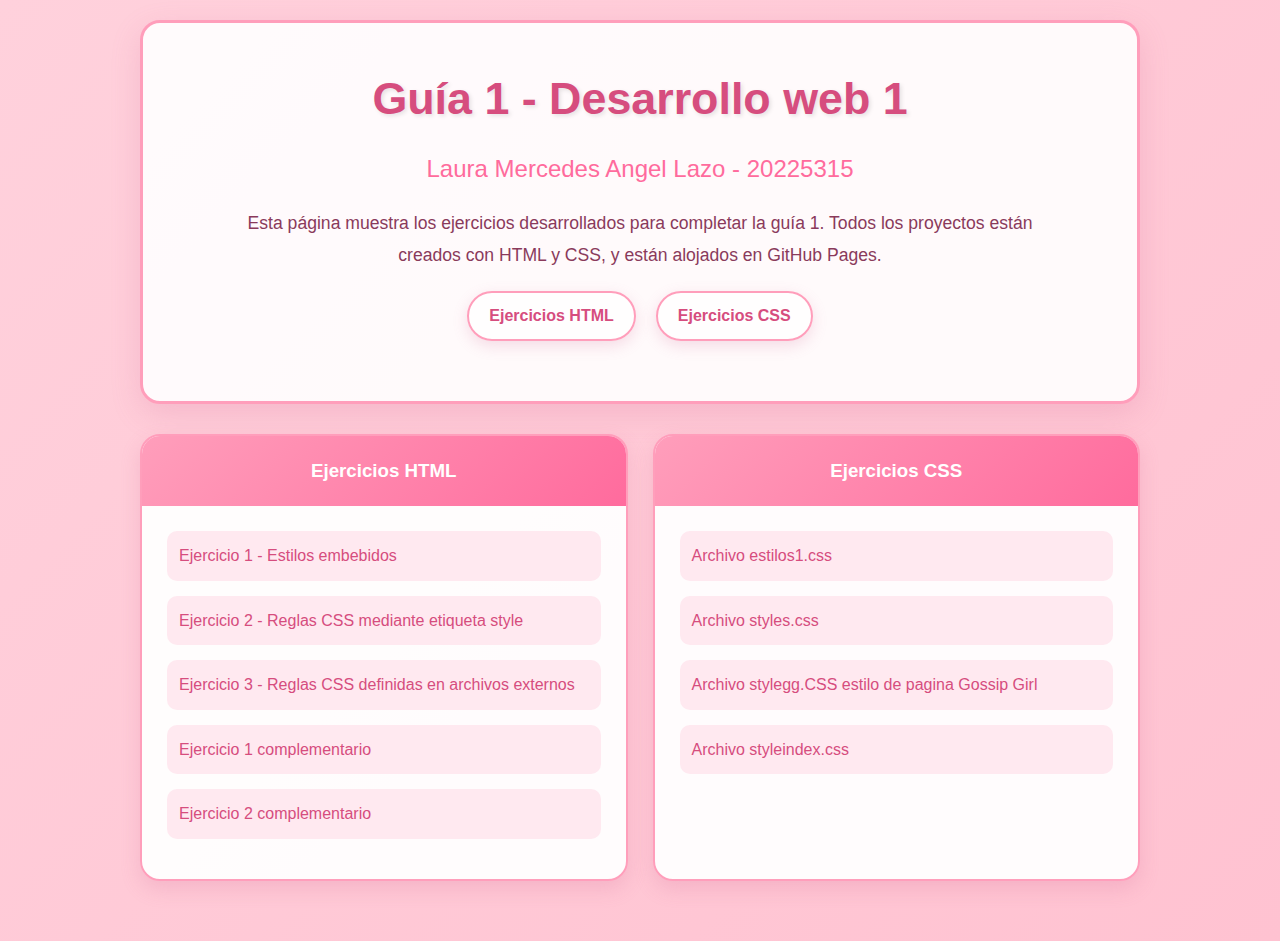
<file: index.html>
<!DOCTYPE html>
<html lang="es">
<head>
    <meta charset="UTF-8">
    <meta name="viewport" content="width=device-width, initial-scale=1.0">
    <title>Guía 1</title>
    <link rel="stylesheet" href="styleindex.css">
</head>
<body>
    <div class="container">
        <header>
            <h1>Guía 1 - Desarrollo web 1</h1>
            <h2>Laura Mercedes Angel Lazo - 20225315</h2>
            <div class="intro">
                <p>Esta página muestra los ejercicios desarrollados para completar la guía 1. Todos los proyectos están creados con HTML y CSS, y están alojados en GitHub Pages.</p>
            </div>
            <div class="counter">
                <div class="counter-item">
                    Ejercicios HTML
                </div>
                <div class="counter-item">
                    Ejercicios CSS
                </div>
            </div>
        </header>
        
        <div class="grid">
            <div class="card">
                <div class="card-header">
                    <h3>Ejercicios HTML</h3>
                </div>
                <div class="card-body">
                    <ul>
                        <li>
                            <a href="estilos_embebidos.html">
                                Ejercicio 1 - Estilos embebidos
                            </a>
                        </li>
                        <li>
                            <a href="ejemplo2.html">
                                Ejercicio 2 - Reglas CSS mediante etiqueta style
                            </a>
                        </li>
                        <li>
                            <a href="paises.html">
                                Ejercicio 3 - Reglas CSS definidas en archivos externos
                            </a>
                        </li>
                        <li>
                            <a href="GossipGirl.html">
                                Ejercicio 1 complementario
                            </a>
                        </li>
                        <li>
                            <a href="index.html">
                                Ejercicio 2 complementario
                            </a>
                        </li>
                    </ul>
                </div>
            </div>
            
            <div class="card">
                <div class="card-header">
                    <h3>Ejercicios CSS</h3>
                </div>
                <div class="card-body">
                    <ul>
                        <li>
                            <a href="estilos1.css">
                                Archivo estilos1.css
                            </a>
                        </li>
                        <li>
                            <a href="styles.css">
                                Archivo styles.css
                            </a>
                        </li>
                        <li>
                            <a href="stylegg.css">
                                Archivo stylegg.CSS estilo de pagina Gossip Girl
                            </a>
                        </li>
                        <li>
                            <a href="styleindex.css">
                                Archivo styleindex.css
                            </a>
                        </li>
                    </ul>
                </div>
            </div>
        </div>
        
    </div>
</body>
</html>
</file>
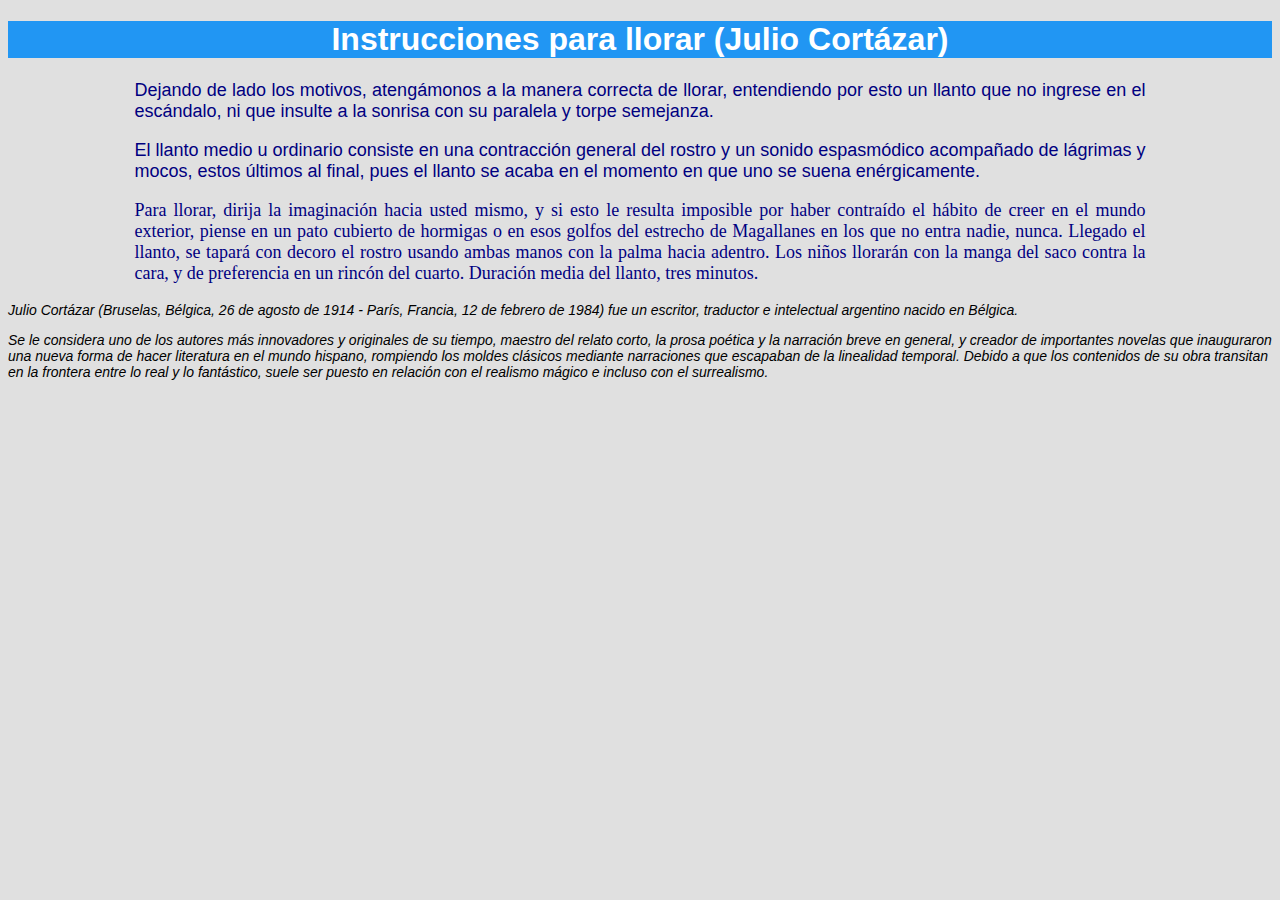
<file: ejemplo2.html>
<!DOCTYPE html>
<html lang="es">
<head>
    <meta charset="UTF-8">
    <title>Usando la etiqueta style</title>
    <style>
        body {
            background-color: #E0E0E0;
            font-family: Arial, sans-serif;
        }

        h1 {
            background-color: #2196F3;
            color: white;
            text-align: center;
        }

        div.contenido {
            margin: 0 auto;
            width: 80%;
        }

        
        p {
            font-size: 18px;
        }

        .cuento {
            color: navy;
            text-align: justify;
        }

        .parrafo1 {
            font-family: ¨Courier New", monospace;
        }
        .parrafo2 {
            font-family: Verdana, Geneva, sans-serif;
        }
        .parrafo3 {
            font-family: "Times New Roman", Times, serif;
        }

        div.autor{
            font-style: italic;
        }

        p.julio{
            font-size: 14px;
        }
    </style>
</head>
<body>
    <h1>Instrucciones para llorar (Julio Cortázar)</h1>
<div class="contenido">

    <p class="cuento parrafo1">Dejando de lado los motivos, atengámonos a la 
    manera correcta de llorar, entendiendo por esto un llanto que no ingrese en 
    el escándalo, ni que insulte a la sonrisa con su paralela y torpe semejanza.
    </p>

    <p class="cuento parrafo2">El llanto medio u ordinario consiste en una 
    contracción general del rostro y un sonido espasmódico acompañado de 
    lágrimas y mocos, estos últimos al final, pues el llanto se acaba en el 
    momento en que uno se suena enérgicamente.
    </p>

    <p class="cuento parrafo3">Para llorar, dirija la imaginación hacia usted 
    mismo, y si esto le resulta imposible por haber contraído el hábito de 
    creer en el mundo exterior, piense en un pato cubierto de hormigas o en 
    esos golfos del estrecho de Magallanes en los que no entra nadie, nunca. 
    Llegado el llanto, se tapará con decoro el rostro usando ambas manos con la 
    palma hacia adentro. Los niños llorarán con la manga del saco contra la 
    cara, y de preferencia en un rincón del cuarto. Duración media del llanto, 
    tres minutos.
    </p>
</div>
<div class="autor">
    <p class="julio">
        Julio Cortázar (Bruselas, Bélgica, 26 de agosto de 1914 - París, Francia, 
        12 de febrero de 1984) fue un escritor, traductor e intelectual 
        argentino nacido en Bélgica.
    </p>

    <p class="julio">
        Se le considera uno de los autores más innovadores y originales de su 
        tiempo, maestro del relato corto, la prosa poética y la narración breve 
        en general, y creador de importantes novelas que inauguraron una nueva 
        forma de hacer literatura en el mundo hispano, rompiendo los moldes 
        clásicos mediante narraciones que escapaban de la linealidad temporal. 
        Debido a que los contenidos de su obra transitan en la frontera entre 
        lo real y lo fantástico, suele ser puesto en relación con el realismo 
        mágico e incluso con el surrealismo.
    </p>
</div>

</body>
</html>
</file>
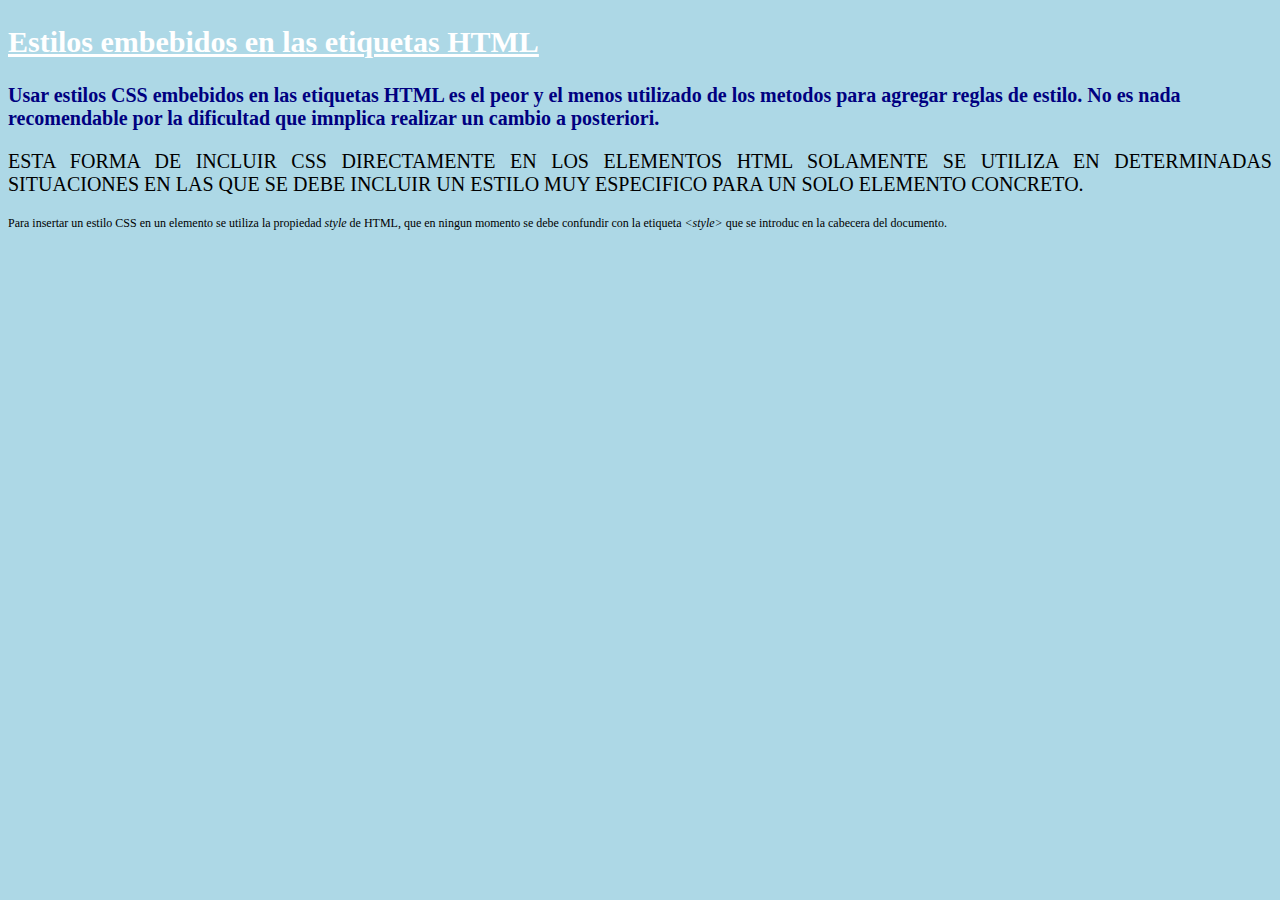
<file: estilos_embebidos.html>
<!-- Ejercicio 1: Estilos embebidos-->
<!DOCTYPE html>
<html lang="es">
<head>
    <meta charset="UTF-8">
    <meta name="viewport" content="width=device-width, initial-scale=1.0">
    <title>Estilos externos</title>
    <link rel="stylesheet" href="estilos1.css">
</head>
<body>
<div class="contenedor">

    <h2>Estilos embebidos en las etiquetas HTML</h2>

    <p class="parrafo1">Usar estilos CSS embebidos en las etiquetas HTML es el peor y el menos utilizado
        de los metodos para agregar reglas de estilo. No es nada recomendable por la dificultad que imnplica
        realizar un cambio a posteriori.</p>

    <p class="parrafo2">Esta forma de incluir CSS directamente en los elementos HTML solamente
        se utiliza en determinadas situaciones en las que se debe incluir un estilo muy especifico para un solo
        elemento concreto.</p>

    <p class="parrafo3">Para insertar un estilo CSS en un elemento se utiliza la propiedad
        <span class="italic">style</span> de 
        HTML, que en ningun momento se debe confundir con la etiqueta
        <span class="italic">&lt;style&gt;</span>
        que se introduc en la cabecera del documento.</p>
</div>
</body>
</html>
</file>
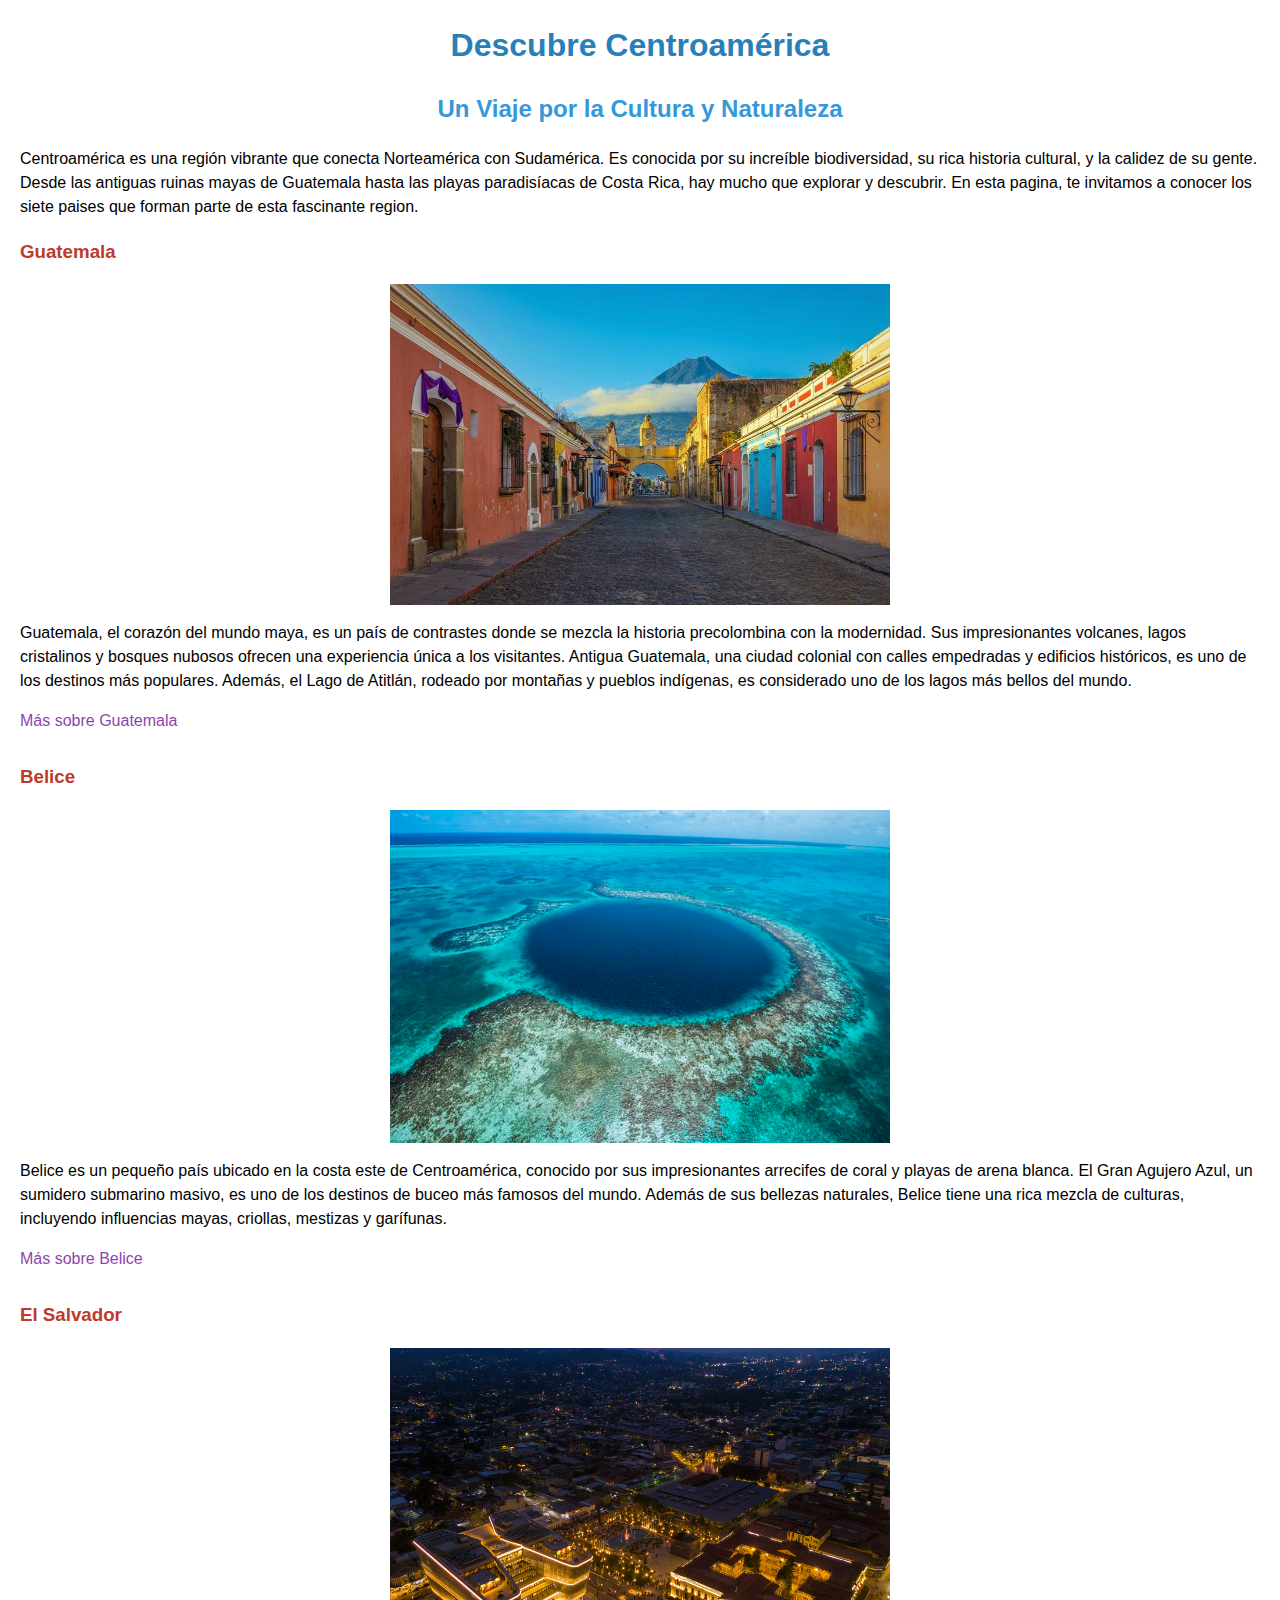
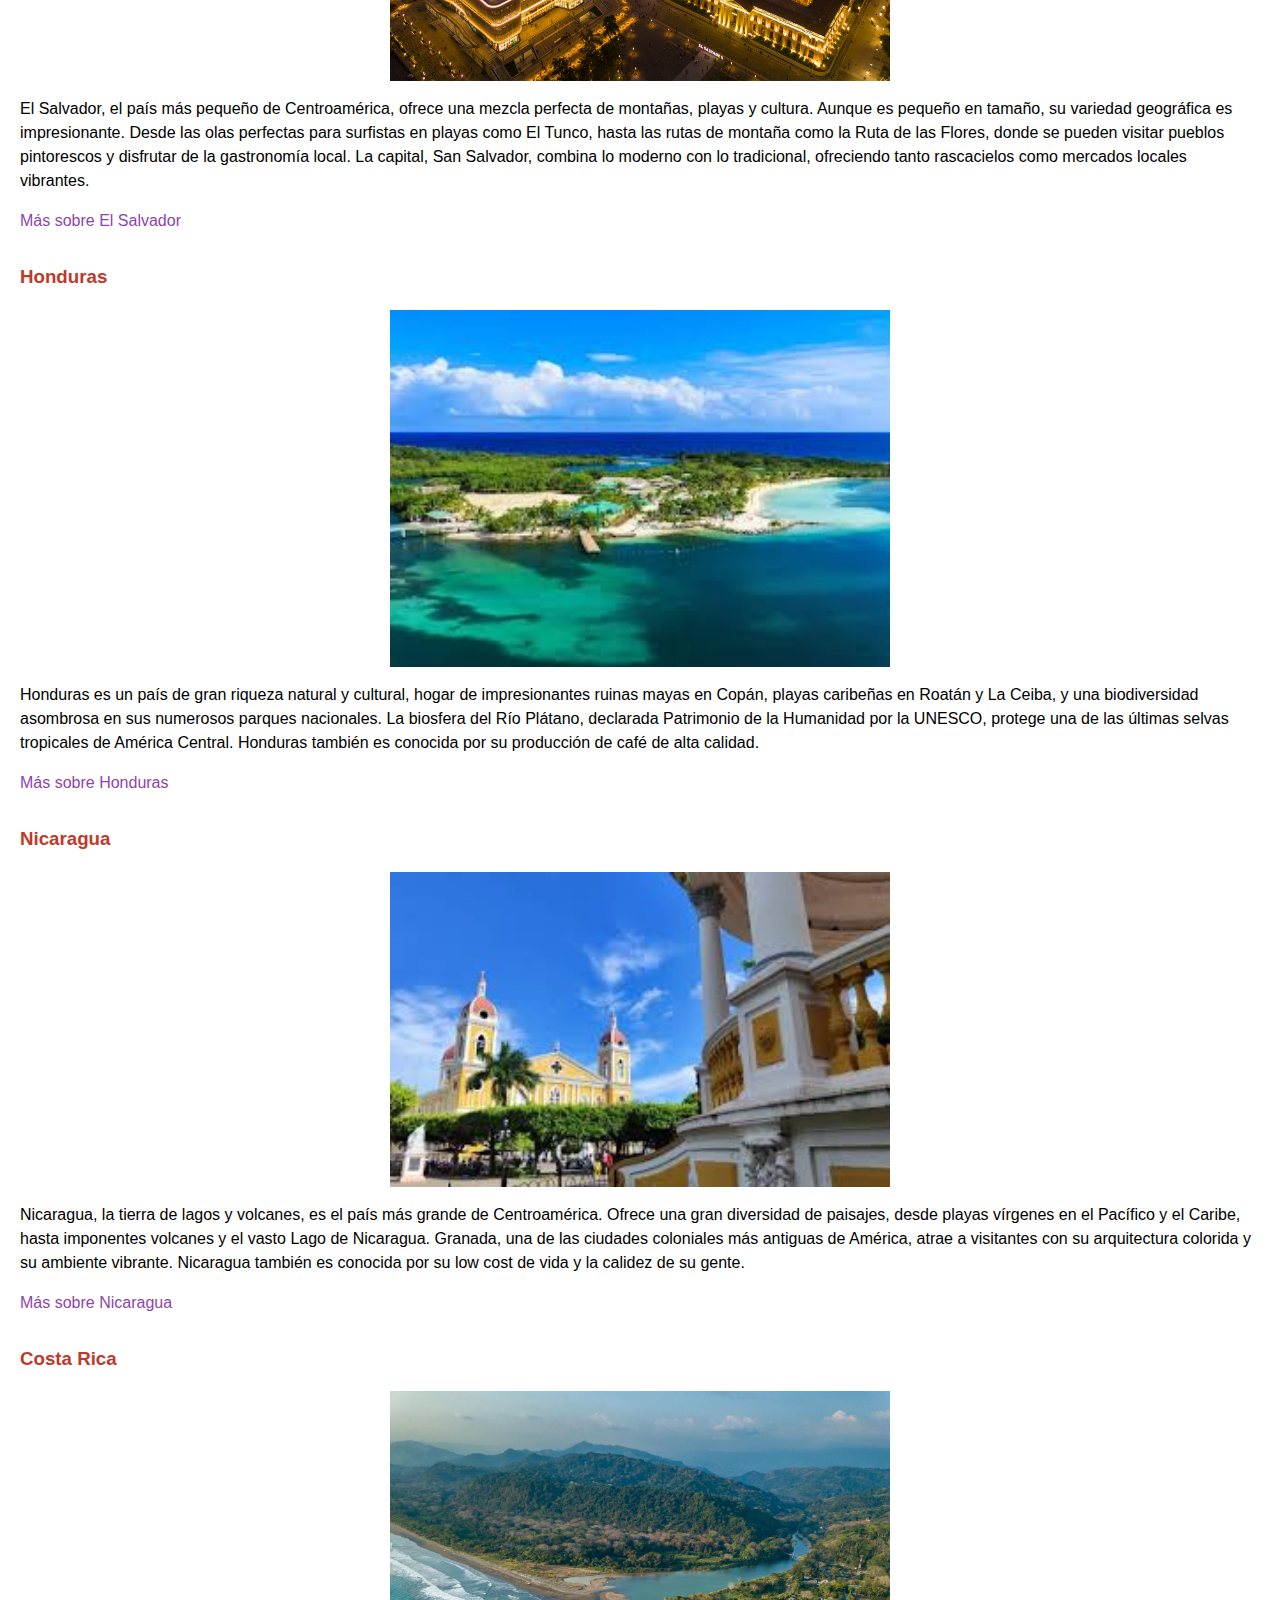
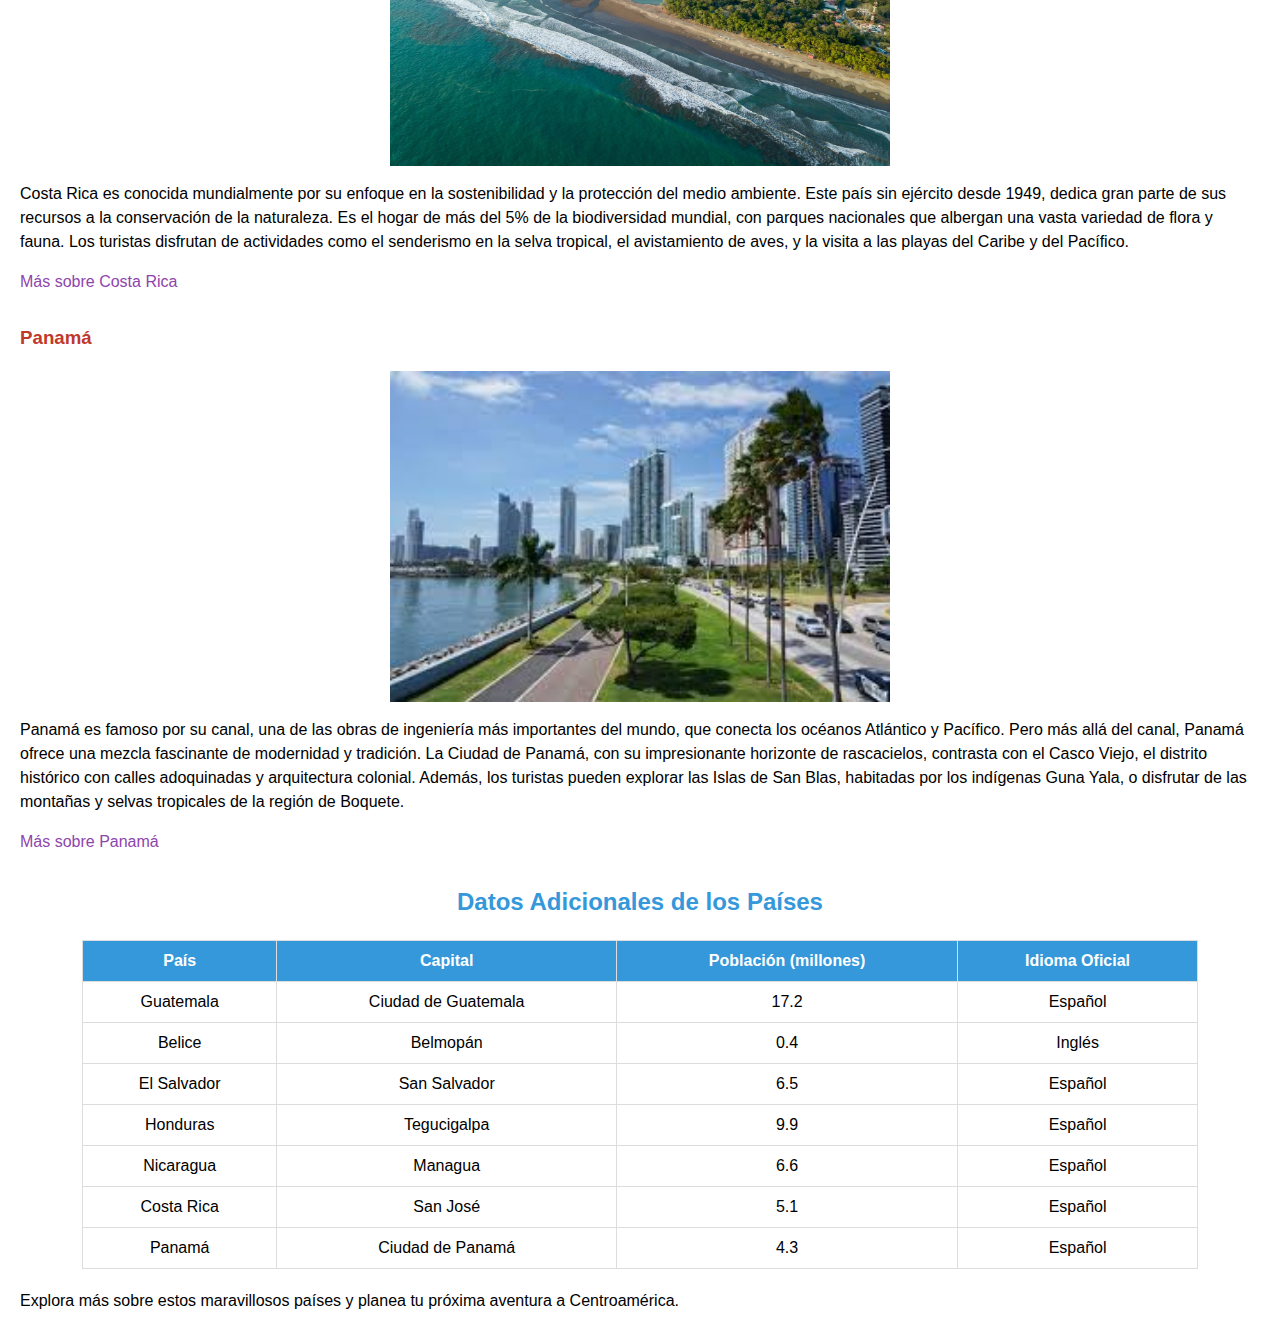
<file: paises.html>
<!DOCTYPE html>
<html lang="es">
<head>
    <meta charset="UTF-8">
    <meta name="viewport" content="width=device-width, initial-scale=1.0">
    <title>Centroamérica - Cultura y Naturaleza</title>
    <style>
        body {
            font-family: Arial, sans-serif;
            margin: 20px;
            line-height: 1.5;
        }
        
        h1 {
            color: #2980b9;
            text-align: center;
        }
        
        h2 {
            color: #3498db;
            text-align: center;
        }
        
        h3 {
            color: #c0392b;
        }
        
        .country-section {
            margin-bottom: 30px;
        }
        
        .country-image {
            width: 80%;
            max-width: 500px;
            height: auto;
            display: block;
            margin: 10px auto;
        }
        
        table {
            width: 90%;
            margin: 20px auto;
            border-collapse: collapse;
        }
        
        th, td {
            border: 1px solid #ddd;
            padding: 8px;
            text-align: center;
        }
        
        th {
            background-color: #3498db;
            color: white;
        }
        
        a {
            color: #8e44ad;
            text-decoration: none;
        }
        
        a:hover {
            text-decoration: underline;
        }
    </style>
</head>
<body>
    <header>
        <h1>Descubre Centroamérica</h1>
        <h2>Un Viaje por la Cultura y Naturaleza</h2>
    </header>

    <section>
        <p>
            Centroamérica es una región vibrante que conecta Norteamérica con Sudamérica. 
            Es conocida por su increíble biodiversidad, su rica historia cultural, y la calidez de su gente. 
            Desde las antiguas ruinas mayas de Guatemala hasta las playas paradisíacas de Costa Rica, 
            hay mucho que explorar y descubrir. En esta pagina, te invitamos a conocer los siete paises que
            forman parte de esta fascinante region.
        </p>
    </section>

    <section class="country-section">
        <article>
            <h3>Guatemala</h3>
            <img src="img/guate.jpg" alt="Imagen de Guatemala" class="country-image">
            <p>
                Guatemala, el corazón del mundo maya, es un país de contrastes donde se mezcla la historia precolombina con la modernidad. Sus
                impresionantes volcanes, lagos cristalinos y bosques nubosos ofrecen una experiencia única a los visitantes. Antigua Guatemala, una ciudad colonial
                con calles empedradas y edificios históricos, es uno de los destinos más populares. Además, el Lago de Atitlán, rodeado por montañas y pueblos
                indígenas, es considerado uno de los lagos más bellos del mundo.
            </p>
            <a href="https://es.wikipedia.org/wiki/Guatemala" target="_blank">Más sobre Guatemala</a>
        </article>
    </section>

    <section class="country-section">
        <article>
            <h3>Belice</h3>
            <img src="img/belice.jpg" alt="Imagen de Belice" class="country-image">
            <p>
                Belice es un pequeño país ubicado en la costa este de Centroamérica, conocido por sus impresionantes arrecifes de coral y playas de arena blanca. 
                El Gran Agujero Azul, un sumidero submarino masivo, es uno de los destinos de buceo más famosos del mundo. Además de sus bellezas naturales, 
                Belice tiene una rica mezcla de culturas, incluyendo influencias mayas, criollas, mestizas y garífunas.
            </p>
            <a href="https://es.wikipedia.org/wiki/Belice" target="_blank">Más sobre Belice</a>
        </article>
    </section>

    <section class="country-section">
        <article>
            <h3>El Salvador</h3>
            <img src="img/elsqalvaor.jpg" alt="Imagen de El Salvador" class="country-image">
            <p>
                El Salvador, el país más pequeño de Centroamérica, ofrece una mezcla perfecta de montañas, playas y cultura. Aunque es pequeño en tamaño,
                su variedad geográfica es impresionante. Desde las olas perfectas para surfistas en playas como El Tunco, hasta las rutas de montaña como la Ruta de
                las Flores, donde se pueden visitar pueblos pintorescos y disfrutar de la gastronomía local. La capital, San Salvador, combina lo moderno con lo
                tradicional, ofreciendo tanto rascacielos como mercados locales vibrantes.
            </p>
            <a href="https://es.wikipedia.org/wiki/El_Salvador" target="_blank">Más sobre El Salvador</a>
        </article>
    </section>

    <section class="country-section">
        <article>
            <h3>Honduras</h3>
            <img src="img/honuras.jpg" alt="Imagen de Honduras" class="country-image">
            <p>
                Honduras es un país de gran riqueza natural y cultural, hogar de impresionantes ruinas mayas en Copán, playas caribeñas en Roatán y La Ceiba, 
                y una biodiversidad asombrosa en sus numerosos parques nacionales. La biosfera del Río Plátano, declarada Patrimonio de la Humanidad por la UNESCO, 
                protege una de las últimas selvas tropicales de América Central. Honduras también es conocida por su producción de café de alta calidad.
            </p>
            <a href="https://es.wikipedia.org/wiki/Honduras" target="_blank">Más sobre Honduras</a>
        </article>
    </section>

    <section class="country-section">
        <article>
            <h3>Nicaragua</h3>
            <img src="img/nicaragua.jpg" alt="Imagen de Nicaragua" class="country-image">
            <p>
                Nicaragua, la tierra de lagos y volcanes, es el país más grande de Centroamérica. Ofrece una gran diversidad de paisajes, desde playas vírgenes 
                en el Pacífico y el Caribe, hasta imponentes volcanes y el vasto Lago de Nicaragua. Granada, una de las ciudades coloniales más antiguas de América, 
                atrae a visitantes con su arquitectura colorida y su ambiente vibrante. Nicaragua también es conocida por su low cost de vida y la calidez de su gente.
            </p>
            <a href="https://es.wikipedia.org/wiki/Nicaragua" target="_blank">Más sobre Nicaragua</a>
        </article>
    </section>

    <section class="country-section">
        <article>
            <h3>Costa Rica</h3>
            <img src="img/costa rica.jpg" alt="Imagen de Costa Rica" class="country-image">
            <p>
                Costa Rica es conocida mundialmente por su enfoque en la sostenibilidad y la protección del medio ambiente. Este país sin ejército desde 1949, 
                dedica gran parte de sus recursos a la conservación de la naturaleza. Es el hogar de más del 5% de la biodiversidad mundial, con parques nacionales 
                que albergan una vasta variedad de flora y fauna. Los turistas disfrutan de actividades como el senderismo en la selva tropical, el avistamiento de aves, 
                y la visita a las playas del Caribe y del Pacífico.
            </p>
            <a href="https://es.wikipedia.org/wiki/Costa_Rica" target="_blank">Más sobre Costa Rica</a>
        </article>
    </section>

    <section class="country-section">
        <article>
            <h3>Panamá</h3>
            <img src="img/panama.jpg" alt="Imagen de Panamá" class="country-image">
            <p>
                Panamá es famoso por su canal, una de las obras de ingeniería más importantes del mundo, que conecta los océanos Atlántico y Pacífico. Pero
                más allá del canal, Panamá ofrece una mezcla fascinante de modernidad y tradición. La Ciudad de Panamá, con su impresionante horizonte de
                rascacielos, contrasta con el Casco Viejo, el distrito histórico con calles adoquinadas y arquitectura colonial. Además, los turistas pueden explorar las
                Islas de San Blas, habitadas por los indígenas Guna Yala, o disfrutar de las montañas y selvas tropicales de la región de Boquete.
            </p>
            <a href="https://es.wikipedia.org/wiki/Panam%C3%A1" target="_blank">Más sobre Panamá</a>
        </article>
    </section>

    <section>
        <h2>Datos Adicionales de los Países</h2>
        <table>
            <thead>
                <tr>
                    <th>País</th>
                    <th>Capital</th>
                    <th>Población (millones)</th>
                    <th>Idioma Oficial</th>
                </tr>
            </thead>
            <tbody>
                <tr>
                    <td>Guatemala</td>
                    <td>Ciudad de Guatemala</td>
                    <td>17.2</td>
                    <td>Español</td>
                </tr>
                <tr>
                    <td>Belice</td>
                    <td>Belmopán</td>
                    <td>0.4</td>
                    <td>Inglés</td>
                </tr>
                <tr>
                    <td>El Salvador</td>
                    <td>San Salvador</td>
                    <td>6.5</td>
                    <td>Español</td>
                </tr>
                <tr>
                    <td>Honduras</td>
                    <td>Tegucigalpa</td>
                    <td>9.9</td>
                    <td>Español</td>
                </tr>
                <tr>
                    <td>Nicaragua</td>
                    <td>Managua</td>
                    <td>6.6</td>
                    <td>Español</td>
                </tr>
                <tr>
                    <td>Costa Rica</td>
                    <td>San José</td>
                    <td>5.1</td>
                    <td>Español</td>
                </tr>
                <tr>
                    <td>Panamá</td>
                    <td>Ciudad de Panamá</td>
                    <td>4.3</td>
                    <td>Español</td>
                </tr>
            </tbody>
        </table>
    </section>
    
    <footer>
        <p>Explora más sobre estos maravillosos países y planea tu próxima aventura a Centroamérica.</p>
    </footer>
</body>

</html>
</file>
<file: styleindex.css>
* {
    margin: 0;
    padding: 0;
    box-sizing: border-box;
    font-family: 'Segoe UI', Tahoma, Geneva, Verdana, sans-serif;
}

body {
    background: linear-gradient(135deg, #ffd1dc 0%, #ffc2d1 100%);
    color: #8a3a5b;
    line-height: 1.6;
    min-height: 100vh;
    padding: 20px;
}

.container {
    max-width: 1000px;
    margin: 0 auto;
}

header {
    text-align: center;
    padding: 40px 20px;
    background: rgba(255, 255, 255, 0.9);
    border-radius: 20px;
    margin-bottom: 30px;
    box-shadow: 0 10px 30px rgba(206, 102, 147, 0.2);
    border: 3px solid #ff9ebb;
    position: relative;
    overflow: hidden;
}

h1 {
    font-size: 2.8rem;
    color: #d64d7e;
    margin-bottom: 15px;
    text-shadow: 2px 2px 4px rgba(0, 0, 0, 0.1);
}

h2 {
    color: #ff6b9d;
    font-weight: 500;
    margin-bottom: 20px;
    font-size: 1.5rem;
}

.intro {
    max-width: 800px;
    margin: 0 auto;
    font-size: 1.1rem;
    line-height: 1.8;
}

.counter {
    display: flex;
    justify-content: center;
    gap: 20px;
    margin: 20px 0;
}

.counter-item {
    background: rgba(255, 255, 255, 0.8);
    padding: 10px 20px;
    border-radius: 50px;
    box-shadow: 0 5px 15px rgba(206, 102, 147, 0.2);
    border: 2px solid #ff9ebb;
    font-weight: bold;
    color: #d64d7e;
}

.grid {
    display: grid;
    grid-template-columns: repeat(auto-fit, minmax(300px, 1fr));
    gap: 25px;
    margin-bottom: 40px;
}

.card {
    background: rgba(255, 255, 255, 0.95);
    border-radius: 20px;
    overflow: hidden;
    transition: transform 0.3s ease, box-shadow 0.3s ease;
    box-shadow: 0 8px 20px rgba(206, 102, 147, 0.2);
    border: 2px solid #ff9ebb;
    position: relative;
}

.card:hover {
    transform: translateY(-8px);
    box-shadow: 0 15px 30px rgba(206, 102, 147, 0.3);
}

.card-header {
    background: linear-gradient(135deg, #ff9ebb 0%, #ff6b9d 100%);
    color: white;
    padding: 20px;
    text-align: center;
    position: relative;
}

.card-body {
    padding: 25px;
}

.card-body ul {
    list-style-type: none;
}

.card-body li {
    margin-bottom: 15px;
    padding: 12px;
    border-radius: 10px;
    background: rgba(255, 214, 228, 0.5);
    transition: all 0.3s ease;
}

.card-body li:hover {
    background: rgba(255, 214, 228, 0.8);
    transform: translateX(5px);
}

.card-body a {
    color: #d64d7e;
    text-decoration: none;
    transition: color 0.2s ease;
    display: block;
    font-weight: 500;
    width: 100%;
}

.card-body a:hover {
    color: #ff6b9d;
}

.footer {
    text-align: center;
    padding: 25px;
    color: #8a3a5b;
    font-size: 1.1rem;
    background: rgba(255, 255, 255, 0.9);
    border-radius: 20px;
    box-shadow: 0 10px 30px rgba(206, 102, 147, 0.2);
    border: 2px solid #ff9ebb;
}

@media (max-width: 768px) {
    .grid {
        grid-template-columns: 1fr;
    }
    
    h1 {
        font-size: 2.2rem;
    }
    
    .counter {
        flex-direction: column;
        align-items: center;
    }
}
</file>
<file: estilos1.css>
body {
    background-color: lightblue;
}

.contenedor {
    font-size: 20px;
}

h2 {
    text-decoration: underline;
    color: white;
}

.parrafo1 {
    color: navy;
    font-weight: bold;
}

.parrafo2 {
    text-transform: uppercase;
    text-align: justify;
}


.parrafo3 {
    font-size: 12px;
}

.italic {
    font-style: italic;
}
</file>
